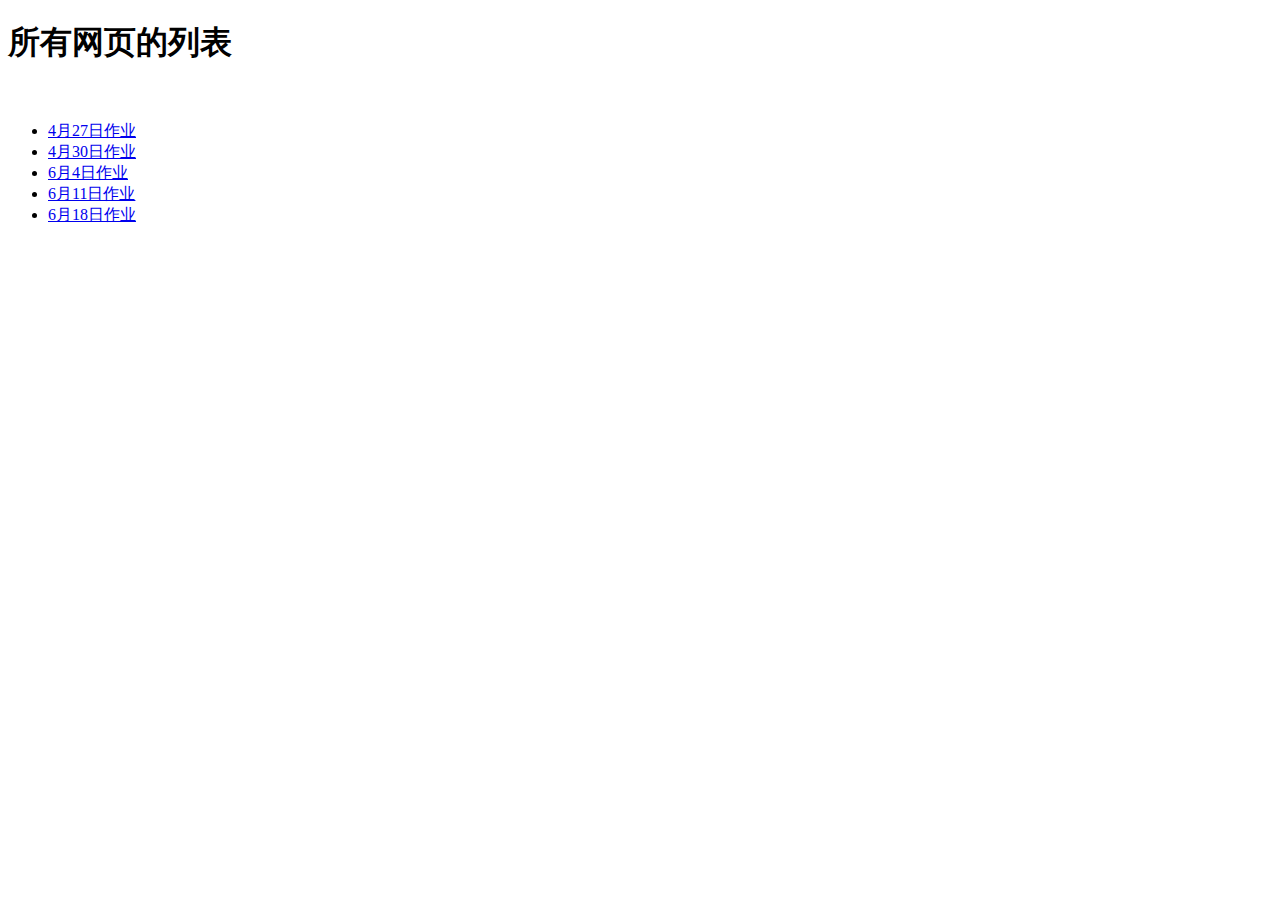
<file: index.html>
<!DOCTYPE html>
<html lang="en">
<head>
<meta charset="utf-8">
<title>韦球善的网站</title>
</head>
<body>

<h1>所有网页的列表</h1>
<br>
<ul>
<li><a href="20200427-01.html">4月27日作业</a></li>
<li><a href="20200430-01.html">4月30日作业</a></li>
<li><a href="baidu\index.html">6月4日作业</a></li>
<li><a href="baidu2\index.html">6月11日作业</a></li>
<li><a href="bootstrap\index.html">6月18日作业</a></li>
</ul>

</body>
</html>
</file>
